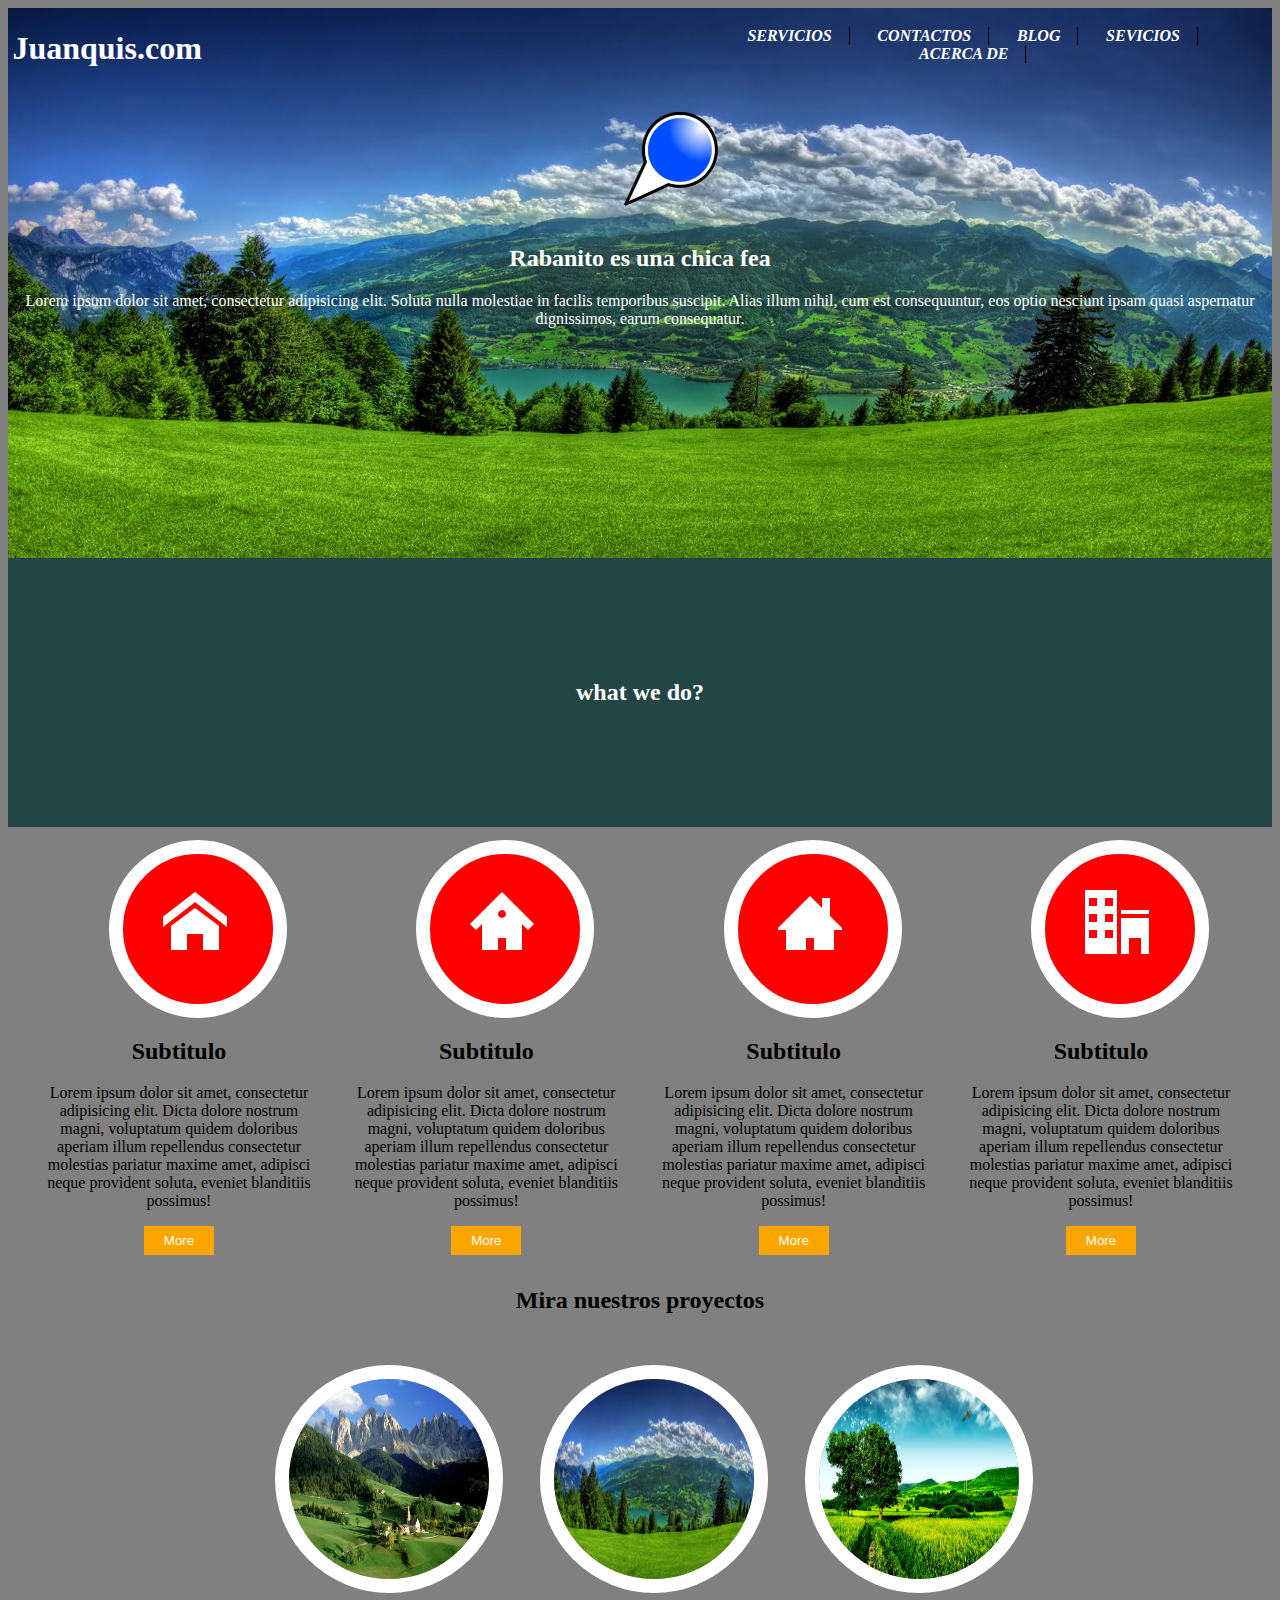
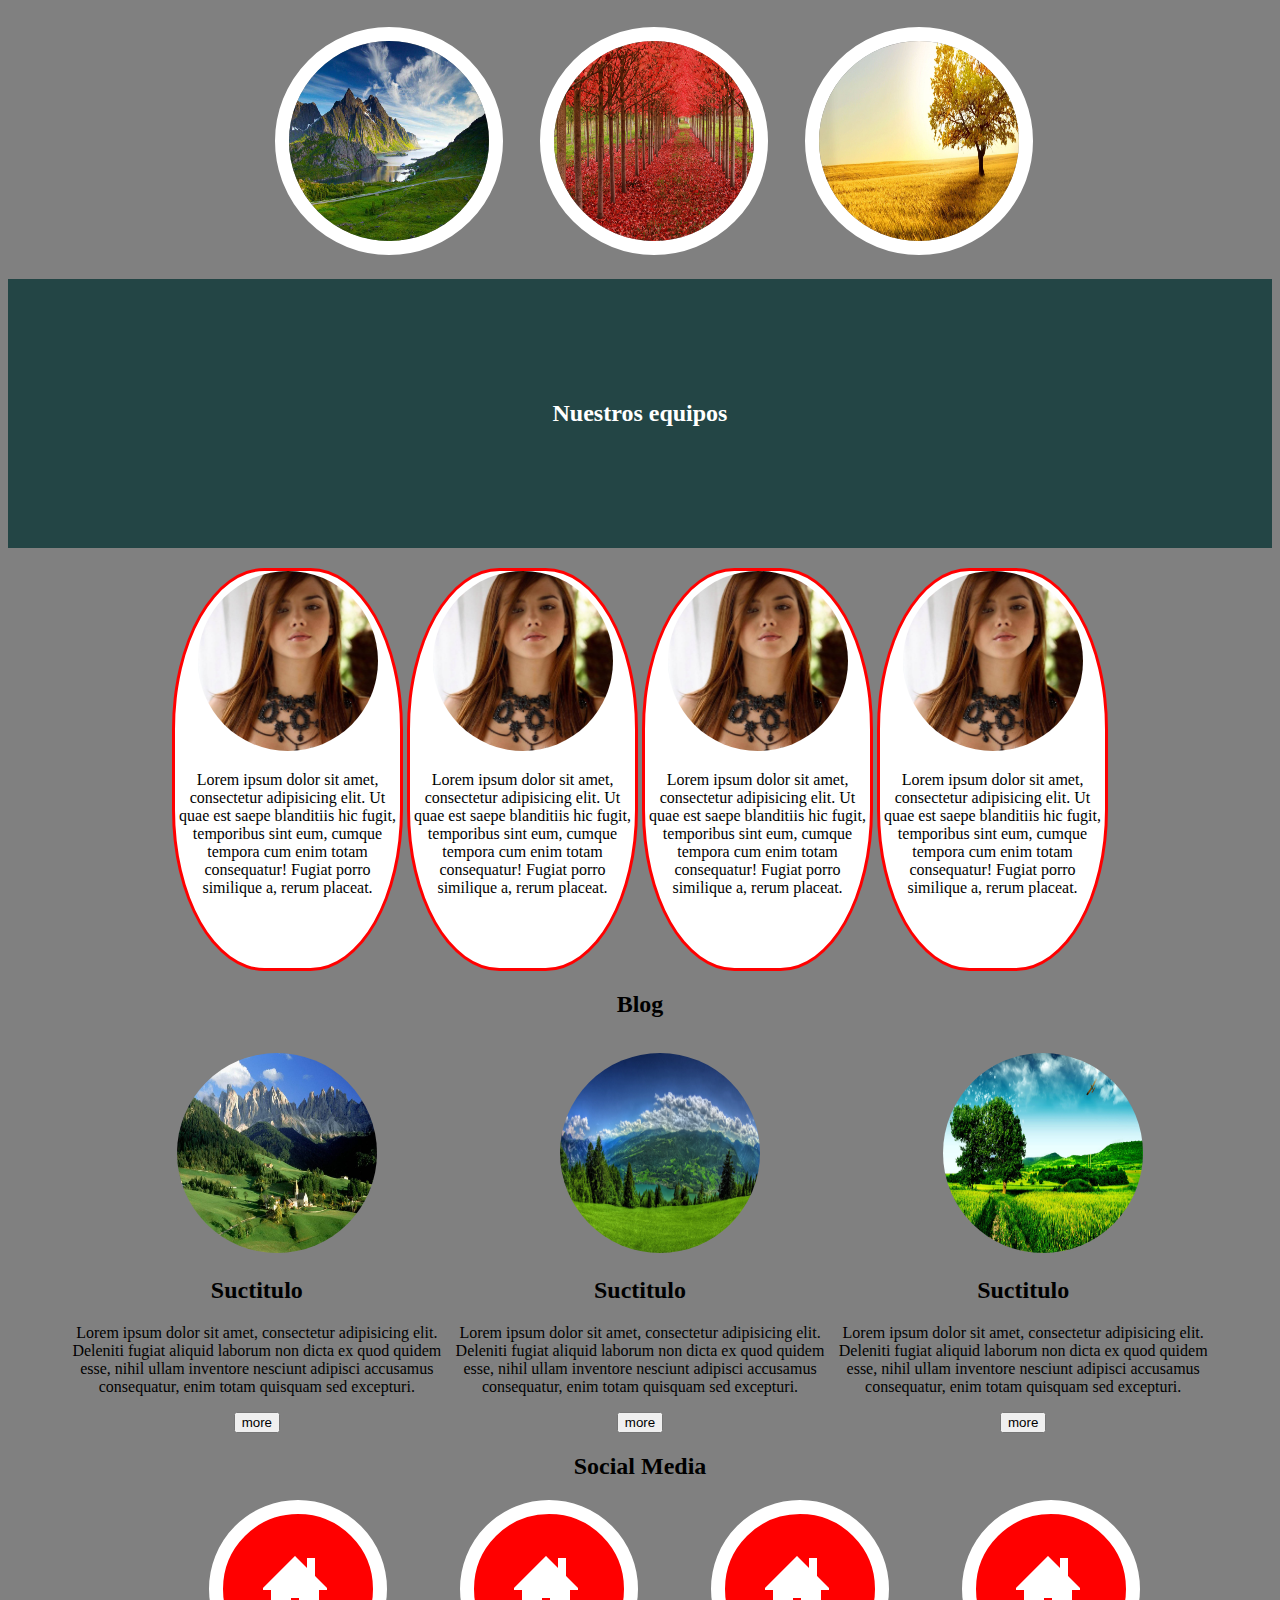
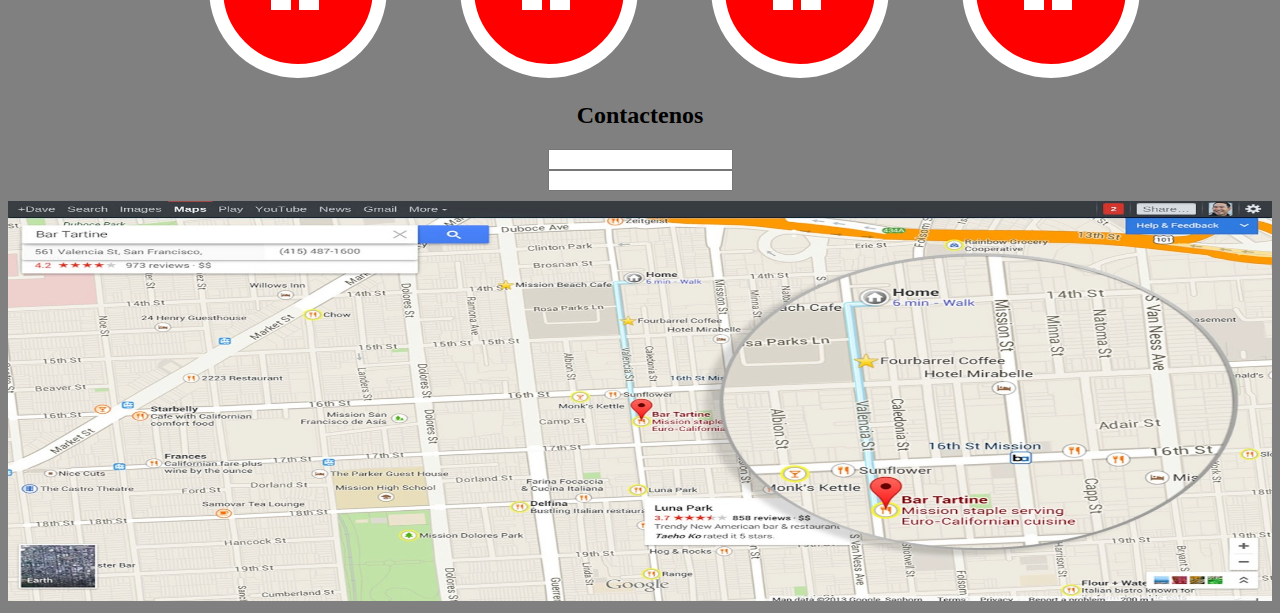
<file: practica chida/index.html>
<!DOCTYPE html>
<html lang="en">
<head>
	<meta charset="UTF-8"/>
	<title>Document</title>
	<link rel="stylesheet" type="text/css" href="css/estilo.css">
</head>
<body>
<header>
	<h1>Juanquis.com</h1>
	<nav>
		<ul>
			<li>Servicios</li>
			<li>Contactos</li>
			<li>Blog</li>
			<li>Sevicios</li>
			<li>Acerca de</li>
		</ul>
	</nav>
		<figure><img src="img/chincheta.png" alt="chincheta" title="Puntito"/></figure>
	<h2>Rabanito es una chica fea</h2>
	<p>Lorem ipsum dolor sit amet, consectetur adipisicing elit. Soluta nulla molestiae in facilis temporibus suscipit. Alias illum nihil, cum est consequuntur, eos optio nesciunt ipsam quasi aspernatur dignissimos, earum consequatur.</p>
	
</header>

<h2 class="wwd">what we do?</h2>

<section class="bolita">
	<article>
		<div class="bolita"><p class="a"> </p></div>
		<h2>Subtitulo</h2>
		<p>Lorem ipsum dolor sit amet, consectetur adipisicing elit. Dicta dolore nostrum magni, voluptatum quidem doloribus aperiam illum repellendus consectetur molestias pariatur maxime amet, adipisci neque provident soluta, eveniet blanditiis possimus!
		</p>
		<button>More</button>
	</article>

<article>
		<div class="bolita"><p class="b"> </p></div>
		<h2>Subtitulo</h2>
		<p>Lorem ipsum dolor sit amet, consectetur adipisicing elit. Dicta dolore nostrum magni, voluptatum quidem doloribus aperiam illum repellendus consectetur molestias pariatur maxime amet, adipisci neque provident soluta, eveniet blanditiis possimus!
		</p>
		<button>More</button>
	</article>
<article>
		<div class="bolita"><p class="c"> </p></div>
		<h2>Subtitulo</h2>
		<p>Lorem ipsum dolor sit amet, consectetur adipisicing elit. Dicta dolore nostrum magni, voluptatum quidem doloribus aperiam illum repellendus consectetur molestias pariatur maxime amet, adipisci neque provident soluta, eveniet blanditiis possimus!
		</p>
		<button>More</button>
	</article>	
<article>
		<div class="bolita"><p class="d"> </p></div>
		<h2>Subtitulo</h2>
		<p>Lorem ipsum dolor sit amet, consectetur adipisicing elit. Dicta dolore nostrum magni, voluptatum quidem doloribus aperiam illum repellendus consectetur molestias pariatur maxime amet, adipisci neque provident soluta, eveniet blanditiis possimus!
		</p>
		<button>More</button>
	</article>	

	<h2>Mira nuestros proyectos</h2>
	<article class="seis">
		<figure><img src="img/paisaje1.jpg" alt=""></figure>
		<figure><img src="img/paisaje2.jpg" alt=""></figure>
		<figure><img src="img/paisaje3.jpg" alt=""></figure>
		<figure><img src="img/paisaje4.jpg" alt=""></figure>
		<figure><img src="img/paisaje5.jpg" alt=""></figure>
		<figure><img src="img/paisaje6.jpg" alt=""></figure>
	</article>
</section>

<section class="team">
	<h2>Nuestros equipos</h2>
	<!-- <div class="ovalo"><p class="c"> </p></div> -->
	<article class="ovalo">
		<figure><img src="img/chica1.jpg"></figure>
		<p>Lorem ipsum dolor sit amet, consectetur adipisicing elit. Ut quae est saepe blanditiis hic fugit, temporibus sint eum, cumque tempora cum enim totam consequatur! Fugiat porro similique a, rerum placeat.</p>
	</article>
	<article class="ovalo">
		<figure><img src="img/chica1.jpg"></figure>
		<p>Lorem ipsum dolor sit amet, consectetur adipisicing elit. Ut quae est saepe blanditiis hic fugit, temporibus sint eum, cumque tempora cum enim totam consequatur! Fugiat porro similique a, rerum placeat.</p>
	</article>
	<article class="ovalo">
		<figure><img src="img/chica1.jpg"></figure>
		<p>Lorem ipsum dolor sit amet, consectetur adipisicing elit. Ut quae est saepe blanditiis hic fugit, temporibus sint eum, cumque tempora cum enim totam consequatur! Fugiat porro similique a, rerum placeat.</p>
	</article>
	<article class="ovalo">
		<figure><img src="img/chica1.jpg"></figure>
		<p>Lorem ipsum dolor sit amet, consectetur adipisicing elit. Ut quae est saepe blanditiis hic fugit, temporibus sint eum, cumque tempora cum enim totam consequatur! Fugiat porro similique a, rerum placeat.</p>
	</article>
	
</section>

<section class="blog">
<h2>Blog</h2>
	<article>
		<figure><img src="img/paisaje1.jpg" alt=""></figure>
		<h2>Suctitulo</h2>
		<p>Lorem ipsum dolor sit amet, consectetur adipisicing elit. Deleniti fugiat aliquid laborum non dicta ex quod quidem esse, nihil ullam inventore nesciunt adipisci accusamus consequatur, enim totam quisquam sed excepturi.</p>
		<button>more</button>
	</article>
	<article>
		<figure><img src="img/paisaje2.jpg" alt=""></figure>
		<h2>Suctitulo</h2>
		<p>Lorem ipsum dolor sit amet, consectetur adipisicing elit. Deleniti fugiat aliquid laborum non dicta ex quod quidem esse, nihil ullam inventore nesciunt adipisci accusamus consequatur, enim totam quisquam sed excepturi.</p>
		<button>more</button>
	</article>
	<article>
		<figure><img src="img/paisaje3.jpg" alt=""></figure>
		<h2>Suctitulo</h2>
		<p>Lorem ipsum dolor sit amet, consectetur adipisicing elit. Deleniti fugiat aliquid laborum non dicta ex quod quidem esse, nihil ullam inventore nesciunt adipisci accusamus consequatur, enim totam quisquam sed excepturi.</p>
		<button>more</button>
	</article>

</section>
<section class="social">
		<h2>Social Media</h2>
		<article>
			<div class="h"><p class="a"></p></div>
			<div class="h"><p class="b"></p></div>
			<div class="h"><p class="c"></p></div>
			<div class="h"><p class="d"></p></div>
		</article>
	
</section>
<section class="formulario">
	<h2>Contactenos</h2>
	<form>
		<input type="text">
		<input type="text">
	</form>
</section>	
<footer>

	<figure><img src="img/maps.jpg"></figure>

</footer>
</section>
</body>
</html>
</file>
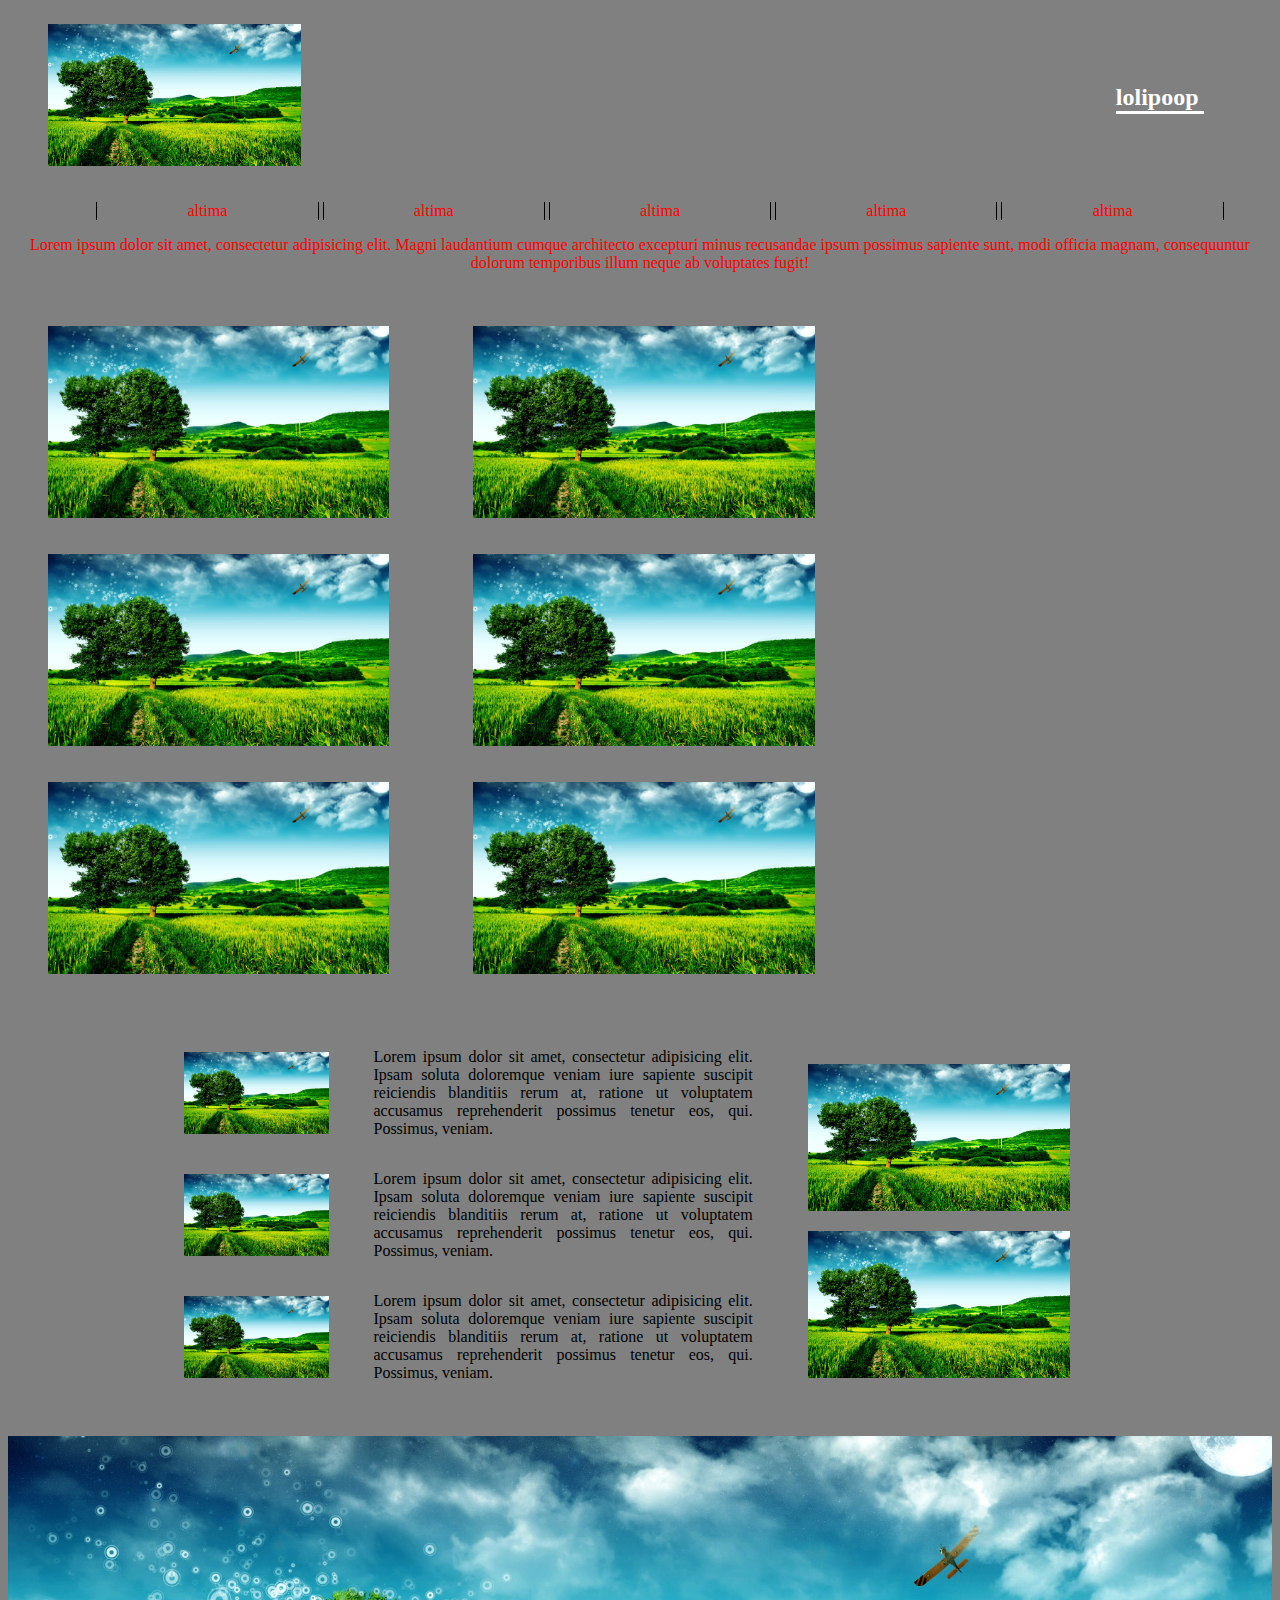
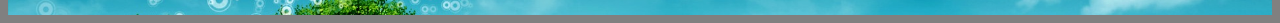
<file: Practica Ejercicio de mercado tecnia/merca.html>
<!DOCTYPE html>
<html lang="en">
<head>
	<meta charset="UTF-8">
	<title>Document</title>
	<link rel="stylesheet" href="css.css">
</head>
<body>
<header>
	<figure><img src="paisaje2.jpg" alt=""></figure>
	<h2>lolipoop</h2>
	<nav>
		<ul>
			<li>altima</li>
			<li>altima</li>
			<li>altima</li>
			<li>altima</li>
			<li>altima</li>
		</ul>
	</nav>
	<p>Lorem ipsum dolor sit amet, consectetur adipisicing elit. Magni laudantium cumque architecto excepturi minus recusandae ipsum possimus sapiente sunt, modi officia magnam, consequuntur dolorum temporibus illum neque ab voluptates fugit!</p>
</header>
<section class="uno">
	
	<figure><img src="paisaje2.jpg" alt=""></figure>
	<figure><img src="paisaje2.jpg" alt=""></figure>
	<figure><img src="paisaje2.jpg" alt=""></figure>
	<figure><img src="paisaje2.jpg" alt=""></figure>
	<figure><img src="paisaje2.jpg" alt=""></figure>
	<figure><img src="paisaje2.jpg" alt=""></figure>
</section>	
<section class="dos">
	<article class="uno">
		<figure><img src="paisaje2.jpg" alt=""></figure>
		<p>Lorem ipsum dolor sit amet, consectetur adipisicing elit. Ipsam soluta doloremque veniam iure sapiente suscipit reiciendis blanditiis rerum at, ratione ut voluptatem accusamus reprehenderit possimus tenetur eos, qui. Possimus, veniam.</p>

		<figure><img src="paisaje2.jpg" alt=""></figure>
		<p>Lorem ipsum dolor sit amet, consectetur adipisicing elit. Ipsam soluta doloremque veniam iure sapiente suscipit reiciendis blanditiis rerum at, ratione ut voluptatem accusamus reprehenderit possimus tenetur eos, qui. Possimus, veniam.</p>
	
		<figure><img src="paisaje2.jpg" alt=""></figure>
		<p>Lorem ipsum dolor sit amet, consectetur adipisicing elit. Ipsam soluta doloremque veniam iure sapiente suscipit reiciendis blanditiis rerum at, ratione ut voluptatem accusamus reprehenderit possimus tenetur eos, qui. Possimus, veniam.</p>
	</article>
	<article class="dos">
		<figure><img src="paisaje2.jpg" alt=""></figure>
		<figure><img src="paisaje2.jpg" alt=""></figure>
	</article>
</section>
<footer>
	
</footer>
</body>
</html>
</file>
<file: practica chida/css/estilo.css>
@font-face { /*etiqueta de prerendereo para que carge al principio*/
	font-family: 'icomoon';
	src:url('../fonts/icomoon.eot?f45noq');
	src:url('../fonts/icomoon.eot?#iefixf45noq') format('embedded-opentype'),
		url('../fonts/icomoon.woff?f45noq') format('woff'),
		url('../fonts/icomoon.ttf?f45noq') format('truetype'),
		url('../fonts/icomoon.svg?f45noq#icomoon') format('svg');
	font-weight: normal;
	font-style: normal;
}

body
{
	background: gray;
	font-size: 16px;
}
header
{
	background: url(../img/paisaje2.jpg)no-repeat; /*los 2 puntitos hace que regrese una carpeta anterior*/
	background-size: 100% 100%;
	color:#fff;
	text-align: center;
	height: 550px;
}
header h1
{
	width: 15%;
	display: inline-block;
	padding: 1px;
}
header nav
{
	width: 50%;
	display: inline-block;
	margin-left: 34%;
}
header nav li:hover
{
	background: #efefef;
	border-radius: 1%;
	color:black;
}
li
{
	border-right: 1px solid black;
	padding-right: 17px;
	display: inline-block;
	margin: 0 2%;
	font-weight: bold; /*hace las letras mayusculas*/
	font-style: italic; /*hace la letra curiva */
	text-transform: uppercase;
}
header figure
{
	width: 6%;
	margin-left: 620px;
}
header figure img
{
	width: 100%;
	transform: rotate(45deg);
}
header p
{
	margin: 0;
}

h2.wwd
{
	text-align: center;
	background: #234545;
	color: white;
	padding: 121px;
	margin: 0;

}

div.bolita
{
	width: 150px;
	background: red;
	height: 150px;
	border-radius: 50%;
	position: relative;
	border: 14px solid #fff;
	margin-left: 69px;
}
p.a:after
{
	font-family: "icomoon";
	content: "\e900";
	font-size: 4em;
	color: white;
 	position: absolute;	
 	top: 36px;
 	left: 40px;
}
p.b:after
{
	font-family: "icomoon";
	content: "\e901";
	font-size: 4em;
	color: white;
 	position: absolute;	
 	top: 36px;
 	left: 40px;
}
p.c:after
{
	font-family: "icomoon";
	content: "\e902";
	font-size: 4em;
	color: white;
 	position: absolute;	
 	top: 36px;
 	left: 40px;
}
p.d:after
{
	font-family: "icomoon";
	content: "\e903";
	font-size: 4em;
	color: white;
 	position: absolute;	
 	top: 36px;
 	left: 40px;
 	text-align: center;
}

section.bolita
{
	background: transparent;
	text-align: center;
	/*border: 3px solid red;*/
	/*position: absolute;
	top: 722px*/

}
section.bolita article
{
	width: 22%;
	display: inline-block;
	margin: 1%;
	vertical-align: top;
	text-align: center;
	/*border: 3px solid red;*/

}
section.bolita article button
{

	border: none;
	background:orange;
	padding: .5em;
	color: white;
	width:70px;
}
article.seis
{
	width: 80% !important;
	margin: 0 10% !important;
}
article.seis figure
{
	width: 200px;
	height: 200px;
	display: inline-block;
	margin: 3%;
}
article.seis figure img
{
	border: 14px solid white;
	border-radius: 50%;
	width: 200px;
	height: 200px;
	position: relative;
}
section.team
{
	text-align: center;
}
section.team h2
{
	background: #234545;
	color: white;
	padding: 121px;
}

section.team article
{
	width: 225px;
	height: 397px;
	background: #fff;
	display: inline-block;
	border: red solid 3px;
	border-radius: 40%;
}
section.team article figure
{
	width: 100%;
	margin: 0;

}
section.team article figure img
{
	width: 180px;
	height: 180px;
	border-radius: 50%;
	
}
/*div.t 
{
	width: 125px;
	height: 125px;
	background: #fff;
	border-radius: 50% 50% 0 0;
	margin-left: 40px;
}*/
section.blog
{
	text-align: center;
}
section.blog article
{
	width: 30%;
	display: inline-block;

}
section.blog article figure
{
	width: 100%;
	margin-left: 20px;
}
section.blog article figure img
{
	width: 200px;
	height: 200px;
	border-radius: 50%;
}
section.social div.h
{
	width: 150px;
	background: red;
	height: 150px;
	border-radius: 50%;
	position: relative;
	border: 14px solid #fff;
	margin-left: 69px;
	display: inline-block;

}

section.social div.h p.a:after
{
    font-family: "icomoon";
	content: "\e902";
	font-size: 4em;
	color: white;
 	position: absolute;	
 	top: 36px;
 	left: 40px;
 }
section.social div.h p.b:after
{
    font-family: "icomoon";
	content: "\e902";
	font-size: 4em;
	color: white;
 	position: absolute;	
 	top: 36px;
 	left: 40px;
 }
section.social div.h p.c:after
{
    font-family: "icomoon";
	content: "\e902";
	font-size: 4em;
	color: white;
 	position: absolute;	
 	top: 36px;
 	left: 40px;
 }
section.social div.h p.d:after
{
    font-family: "icomoon";
	content: "\e902";
	font-size: 4em;
	color: white;
 	position: absolute;	
 	top: 36px;
 	left: 40px;
 	
 }
 section.social
 {
 	text-align: center;
 }


 section.formulario
 {
 	text-align: center;
 	margin-bottom: 10px;
 }
 section.formulario form input
 {
 	display: block;
 	margin: 0 auto;
 }
 footer figure
 {
	width: 100%;
	margin: 0;
	
 }
 footer figure img
 {
	width: 100%;
	height:400px;
 }
</file>
<file: Practica Ejercicio de mercado tecnia/css.css>
body
{
	/*background: #123439;*/
	background: grey;
}
header figure
{
	width: 20%;
	display: inline-block;
}
header figure img
{
	width: 100%;
}
h2
{
	width: 7%;
	display: inline-block;
	/*border: red solid 3px;*/
	margin-left: 61%;
	vertical-align: top;
	margin-top:6%;
	border-bottom: white solid 3px;
	color:white;
}
nav
{
	text-align: center;
}
nav ul
{

}
nav ul li
{
	display: inline-block;
	width: 18%;
	border-left: black solid 1px;
	border-right: black solid 1px;
	color: red;
}
nav ul li:hover
{
	background: #fff;
	color:#000;
	border-left: red solid 1px;
	font-weight: bold;
}
header p
{
	text-align: center;
	color: red;
}
section.uno
{
	margin-top: 3%;
}
section.uno figure
{
	width: 27%;
	display: inline-block;

}
section.uno figure img
{
	width: 100%
}
section.dos
{
	text-align: center;
	margin: 3% 0 3% 0;
}
section.dos article.uno
{
	width: 50%;
	display: inline-block;
	/*border: black solid 1px;*/
}
section.dos article.uno figure
{
	width: 23%;
	display: inline-block;
}
section.dos article.uno figure img
{
	width: 100%;
}
section.dos article.uno p
{
	width: 60%;
	display: inline-block;
	text-align: justify !important;
}
section.dos article.dos
{
	width: 30%;
	display: inline-block;
	
}
section.dos article.dos figure
{
	width: 69%;
}
section.dos article.dos figure img
{
 	width: 100%;
}
footer 
{
	background: url(paisaje2.jpg)no-repeat;
	background-size: 100%;
	width: 100%;
	height: 179px;
}
</file>
